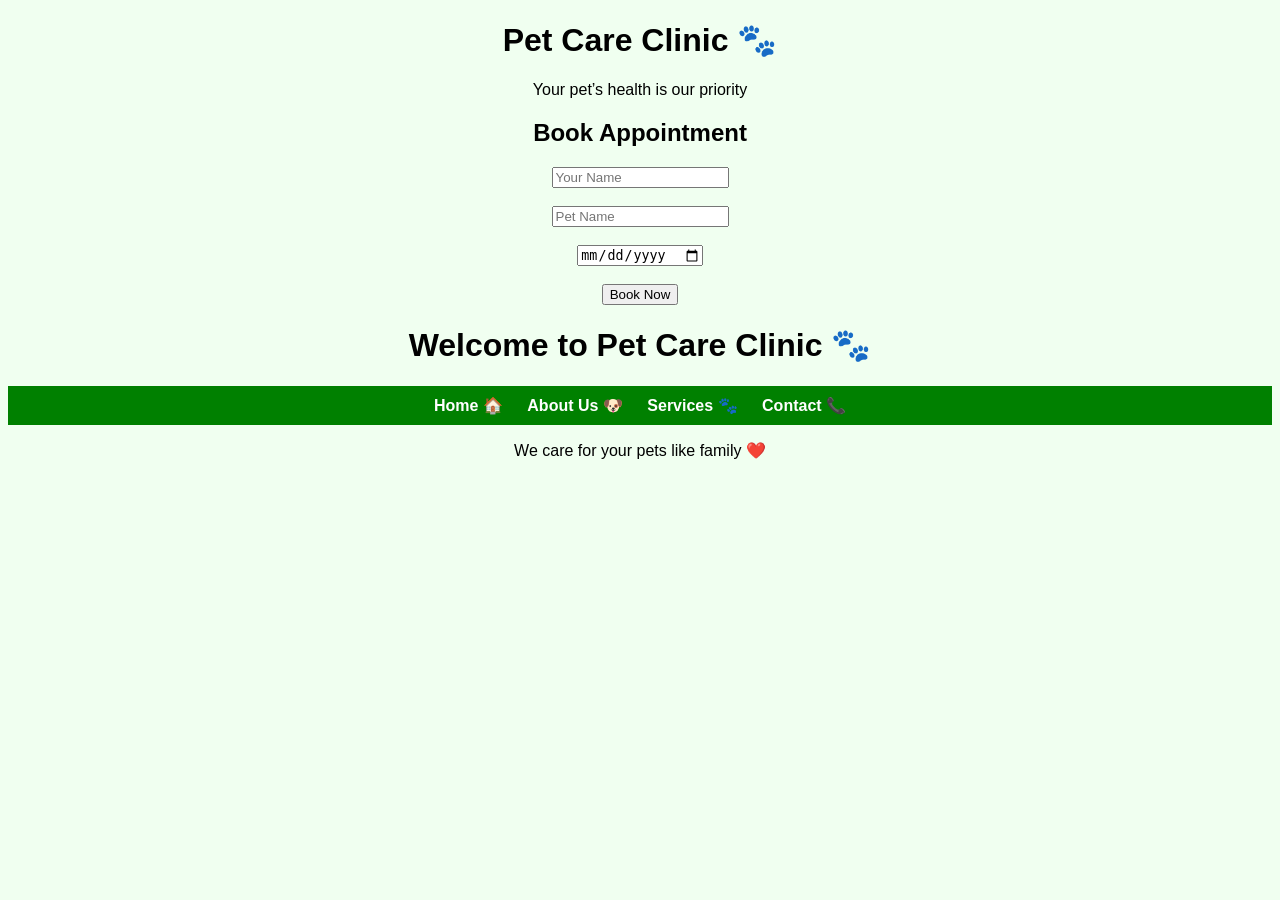
<file: index.html>
<!DOCTYPE html>
<html>
<head>
    <title>Pet Care Clinic</title>
    <link rel="stylesheet" href="style.css">
</head>
<body>

<header>
    <h1>Pet Care Clinic 🐾</h1>
    <p>Your pet’s health is our priority</p>
</header>
    
</body>
</html>
<script src="script.js"></script>
<h2>Book Appointment</h2>

<form id="appointmentForm">
    <input type="text" id="name" placeholder="Your Name" required><br><br>
    <input type="text" id="pet" placeholder="Pet Name" required><br><br>
    <input type="date" id="date" required><br><br>
    <button type="submit">Book Now</button>
</form>

<p id="message"></p>

<!DOCTYPE html>
<html>
<head>
    <title>Pet Care Clinic - Home</title>
    <link rel="stylesheet" href="style.css">
</head>
<body>

<h1>Welcome to Pet Care Clinic 🐾</h1>

<nav>
    <a href="index.html">Home 🏠</a>
    <a href="about.html">About Us 🐶</a>
    <a href="services.html">Services 🐾</a>
    <a href="contact.html">Contact 📞</a>
</nav>

<p>We care for your pets like family ❤️</p>

<script src="script.js"></script>
</body>
</html>
</file>
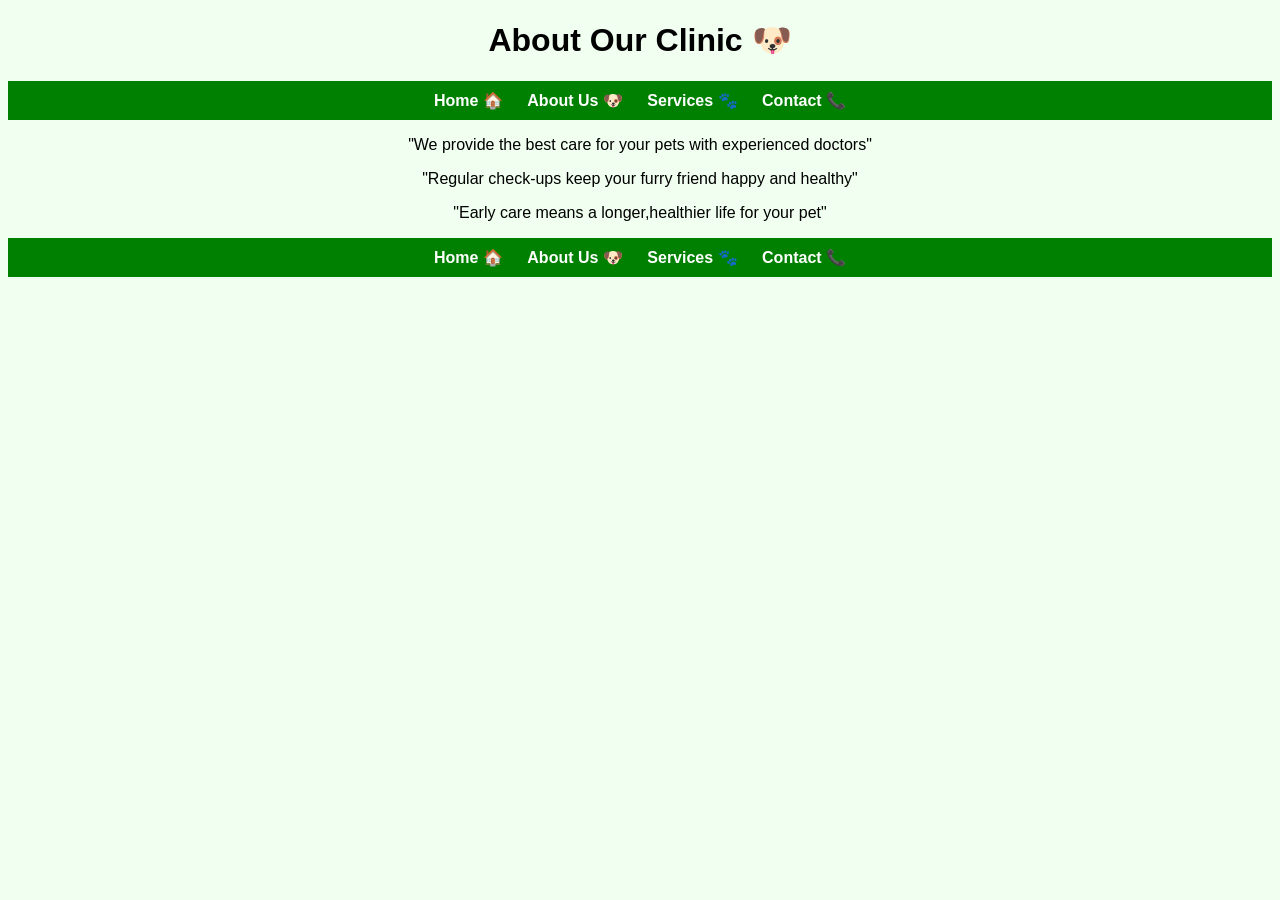
<file: about.html>
<!DOCTYPE html>
<html>
<head>
    <title>About Us</title>
    <link rel="stylesheet" href="style.css">
</head>
<body>

<h1>About Our Clinic 🐶</h1>

<nav>
    <a href="index.html">Home 🏠</a>
    <a href="about.html">About Us 🐶</a>
    <a href="services.html">Services 🐾</a>
    <a href="contact.html">Contact 📞</a>
</nav>

<p>"We provide the best care for your pets with experienced doctors"</p>
<p>"Regular check-ups keep your furry friend happy and healthy"</p>
<p>"Early care means a longer,healthier life for your pet"</p>
</body>
</html>
<nav>
    <a href="index.html">Home 🏠</a>
    <a href="about.html">About Us 🐶</a>
    <a href="services.html">Services 🐾</a>
    <a href="contact.html">Contact 📞</a>
</nav>
</file>
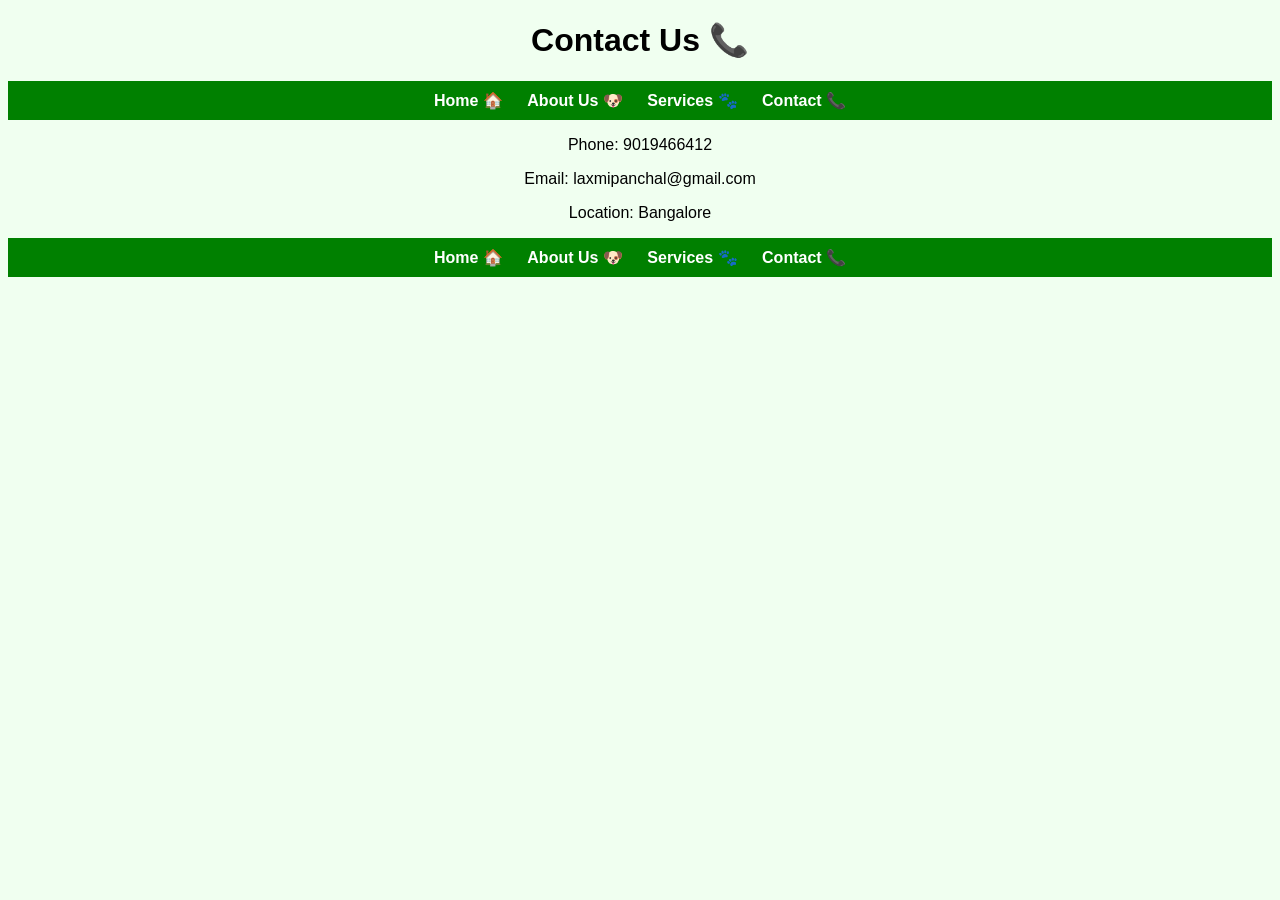
<file: contact.html>
<!DOCTYPE html>
<html>
<head>
    <title>Contact</title>
    <link rel="stylesheet" href="style.css">
</head>
<body>

<h1>Contact Us 📞</h1>

<nav>
    <a href="index.html">Home 🏠</a>
    <a href="about.html">About Us 🐶</a>
    <a href="services.html">Services 🐾</a>
    <a href="contact.html">Contact 📞</a>
</nav>

<p>Phone: 9019466412</p>
<p>Email: laxmipanchal@gmail.com</p>
<p>Location: Bangalore</p>

</body>
</html>
<nav>
    <a href="index.html">Home 🏠</a>
    <a href="about.html">About Us 🐶</a>
    <a href="services.html">Services 🐾</a>
    <a href="contact.html">Contact 📞</a>
</nav>
</file>
<file: style.css>
body {
    font-family: Arial;
    text-align: center;
    background-color: #f0fff0;
}

nav {
    background: green;
    padding: 10px;
}

nav a {
    color: white;
    margin: 10px;
    text-decoration: none;
    font-weight: bold;
}

nav a:hover {
    text-decoration: underline;
}
<nav>
    <a href="index.html">Home 🏠</a>
    <a href="about.html">About Us 🐶</a>
    <a href="services.html">Services 🐾</a>
    <a href="contact.html">Contact 📞</a>
</nav>
</file>
